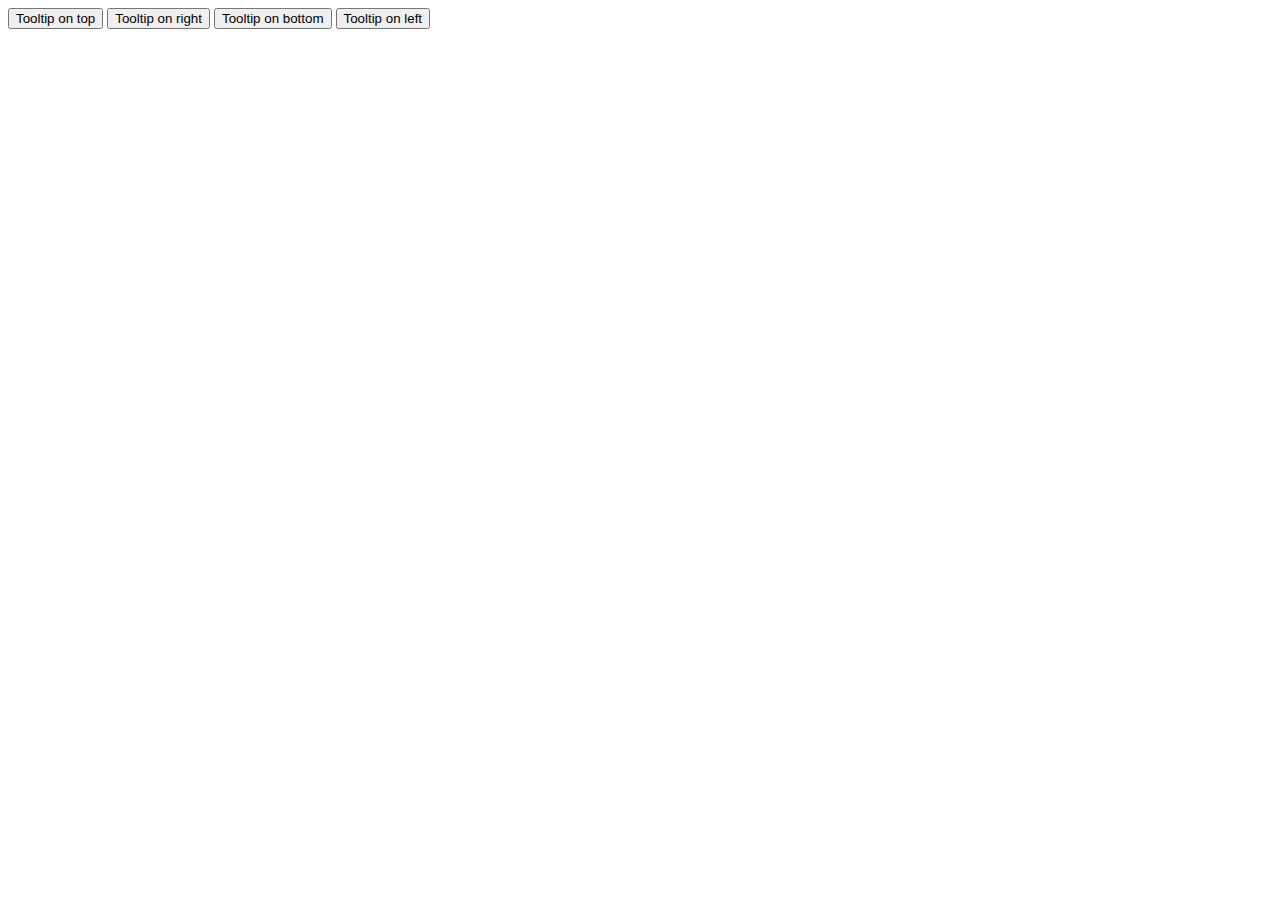
<file: html-5/index.html>
<html>

<head>
    <link rel="stylesheet" href="https://cdn.jsdelivr.net/npm/bootstrap@4.1.3/dist/css/bootstrap.min.css"
        integrity="sha384-MCw98/SFnGE8fJT3GXwEOngsV7Zt27NXFoaoApmYm81iuXoPkFOJwJ8ERdknLPMO" crossorigin="anonymous">
    <script src="https://code.jquery.com/jquery-3.3.1.slim.min.js"
        integrity="sha384-q8i/X+965DzO0rT7abK41JStQIAqVgRVzpbzo5smXKp4YfRvH+8abtTE1Pi6jizo"
        crossorigin="anonymous"></script>
    <script src="https://cdn.jsdelivr.net/npm/popper.js@1.14.3/dist/umd/popper.min.js"
        integrity="sha384-ZMP7rVo3mIykV+2+9J3UJ46jBk0WLaUAdn689aCwoqbBJiSnjAK/l8WvCWPIPm49"
        crossorigin="anonymous"></script>
    <script src="https://cdn.jsdelivr.net/npm/bootstrap@4.1.3/dist/js/bootstrap.min.js"
        integrity="sha384-ChfqqxuZUCnJSK3+MXmPNIyE6ZbWh2IMqE241rYiqJxyMiZ6OW/JmZQ5stwEULTy"
        crossorigin="anonymous"></script>
</head>

<body>
    <button type="button" class="btn btn-secondary" data-toggle="tooltip" data-placement="top" title="Tooltip on top">
        Tooltip on top
    </button>
    <button type="button" class="btn btn-secondary" data-toggle="tooltip" data-placement="right"
        title="Tooltip on right">
        Tooltip on right
    </button>
    <button type="button" class="btn btn-secondary" data-toggle="tooltip" data-placement="bottom"
        title="Tooltip on bottom">
        Tooltip on bottom
    </button>
    <button type="button" class="btn btn-secondary" data-toggle="tooltip" data-placement="left" title="Tooltip on left">
        Tooltip on left
    </button>
    <!-- <script src="index.js"></script> -->
    <script>
        $(function () {
            $('[data-toggle="tooltip"]').tooltip()
        })
    </script>
</body>

</html>
</file>
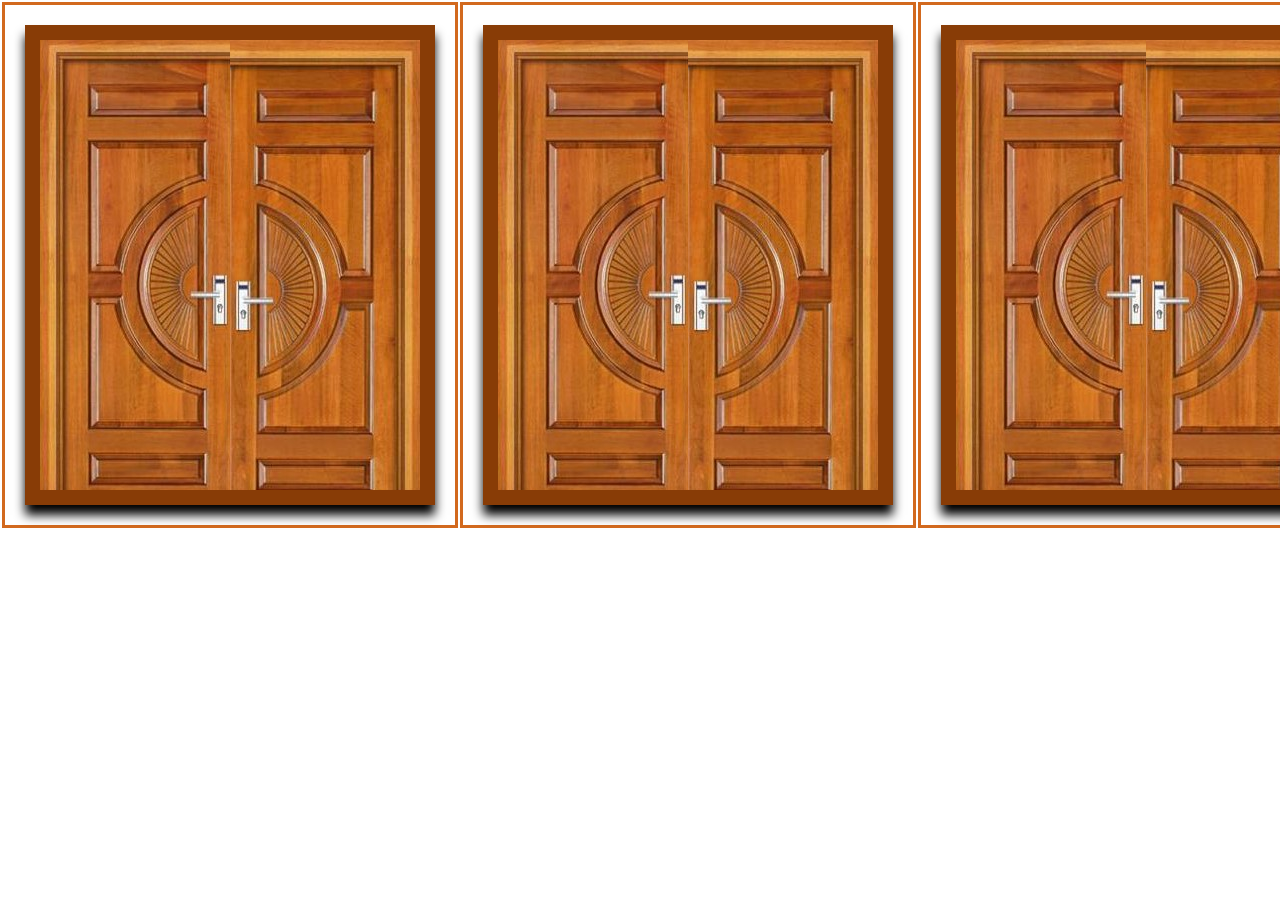
<file: css transformations/css tenple doors transformation.html>
<!DOCTYPE html>
<html lang="en">
<head>
    <meta charset="UTF-8">
    <title>CSS Temple Doors Transformation</title>
    <link rel="stylesheet" href="temple doors.css">
    <link rel="icon" href="peopletech.jpg" type="image/icon type">
</head>
<body>
    <!----temple door transformation----->
    <table>
        <tr>
            <td>
    <div class="main-content">
            <img src="peopletech.jpg" alt="">
            <div class="content-left"></div>
            <div class="content-right"></div>
            <div class="curtain">People Tech Group</div>
    </div>
            <td>
    <div class="main-content">
            <img src="god2.jpg" alt="">
            <div class="content-left"></div>
            <div class="content-right"></div>
            <div class="curtain">&#128329;Jai Shree Ram&#128329;</div>
    </div>
    <td>
        <div class="main-content">
                <img src="git.png" alt="">
                <div class="content-left"></div>
                <div class="content-right"></div>
                <div class="curtain">Git Hub</div>
        </div>
</td>
</tr>
</table>
</body>
</html>
</file>
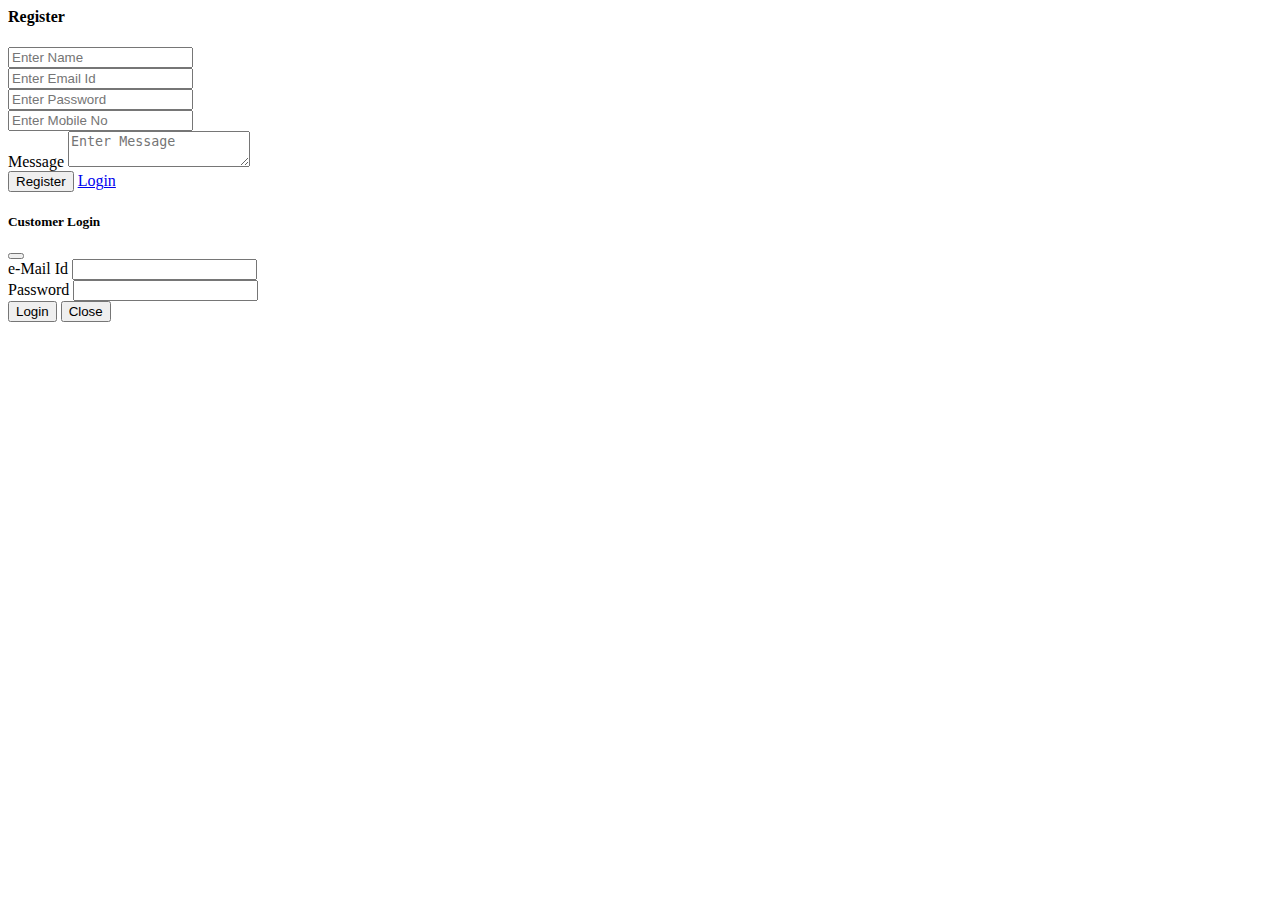
<file: registration/register.html>
<html>

<head>
	<title>
		Registration Page
	</title>
	<link rel="stylesheet" href="https://use.fontawesome.com/releases/v5.8.1/css/all.css"
		integrity="sha384-50oBUHEmvpQ+1lW4y57PTFmhCaXp0ML5d60M1M7uH2+nqUivzIebhndOJK28anvf" crossorigin="anonymous">

	<link rel="icon" href="people tech group.png" type="image/icon type">

	<link href="https://cdn.jsdelivr.net/npm/bootstrap@5.0.2/dist/css/bootstrap.min.css" rel="stylesheet"
		integrity="sha384-EVSTQN3/azprG1Anm3QDgpJLIm9Nao0Yz1ztcQTwFspd3yD65VohhpuuCOmLASjC" crossorigin="anonymous">

	<script src="https://cdn.jsdelivr.net/npm/bootstrap@5.0.2/dist/js/bootstrap.bundle.min.js"
		integrity="sha384-MrcW6ZMFYlzcLA8Nl+NtUVF0sA7MsXsP1UyJoMp4YLEuNSfAP+JcXn/tWtIaxVXM"
		crossorigin="anonymous"></script>

	<script src="https://cdn.jsdelivr.net/npm/@popperjs/core@2.9.2/dist/umd/popper.min.js"
		integrity="sha384-IQsoLXl5PILFhosVNubq5LC7Qb9DXgDA9i+tQ8Zj3iwWAwPtgFTxbJ8NT4GN1R8p"
		crossorigin="anonymous"></script>

	<script src="https://cdn.jsdelivr.net/npm/bootstrap@5.0.2/dist/js/bootstrap.min.js"
		integrity="sha384-cVKIPhGWiC2Al4u+LWgxfKTRIcfu0JTxR+EQDz/bgldoEyl4H0zUF0QKbrJ0EcQF"
		crossorigin="anonymous"></script>

</head>

<body>
	<div class="container bg-light">
		<div class="row m-5 p-5">
			<div class="col-lg-12">
				<div class="card">
					<div class="card-header text-center bg-primary text-white">
						<h4> <i class="fa fa-user-plus"></i> Register </h4>
					</div>
					<div class="card-body">
						<div class="mb-3 input-group">
							<span class="input-group-text">
								<i class="fa fa-user"></i>
							</span>
							<input type="text" class="form-control" placeholder="Enter Name" />
						</div>

						<div class="mb-3 input-group">
							<span class="input-group-text">
								<i class="fa fa-envelope"></i>
							</span>
							<input type="email" class="form-control" placeholder="Enter Email Id" />
						</div>

						<div class="mb-3 input-group">
							<span class="input-group-text">
								<i class="fa fa-lock"></i>
							</span>
							<input type="password" class="form-control" placeholder="Enter Password" />
						</div>

						<div class="mb-3 input-group">
							<span class="input-group-text">
								<i class="fa fa-mobile"></i>
							</span>
							<input type="number" class="form-control" placeholder="Enter Mobile No" />
						</div>

						<div class="mb-3 input-group">
							<span class="input-group-text">Message</span>
							<textarea class="form-control text-center " placeholder="Enter Message"></textarea>
						</div>

					</div>
					<!--card body end-->
					<div class="card-footer text-center">
						<button class="btn btn-primary mx-3">Register</button>
						<a class="btn btn-primary text-white" href="#" data-bs-toggle="modal"
							data-bs-target="#userlogin">
							Login
						</a>

					</div>
				</div>
			</div>
		</div>
	</div>


	<!--login modal start here-->
	<div class="modal fade" id="userlogin" tabindex="-1" aria-labelledby="exampleModalLabel" aria-hidden="true">
		<div class="modal-dialog modal-sm">
			<div class="modal-content">

				<div class="modal-header">
					<h5 class="modal-title" id="exampleModalLabel">Customer Login</h5>
					<button type="button" class="btn-close" data-bs-dismiss="modal" aria-label="Close"></button>
				</div>

				<div class="modal-body">
					<div class="mb-3">
						<label>e-Mail Id</label>
						<input type="email" class="form-control" />
					</div>
					<div class="mb-3">
						<label>Password</label>
						<input type="password" class="form-control" />
					</div>
				</div>

				<div class="modal-footer justify-content-center">
					<button class="btn btn-primary">Login</button>
					<button class="btn btn-danger" data-bs-dismiss="modal">Close</button>
				</div>

			</div>
		</div>
	</div>
	<!--login modal end here-->
</body>

</html>
</file>
<file: css transformations/temple doors.css>
body {
    font-size: 20px;
    margin: 0;
  }
  table{
      width: 100%;
      padding: 0;
  }
  table td{
      width: 80px;
      border: 3px solid chocolate;
      padding: 20px;
  }
  .main-content{
    border: 15px solid rgb(136, 60, 6);
    width: 380px;
    height: 450px;
    margin: auto;
    box-shadow: 0 10px 10px black;
    overflow: hidden;
    position: relative;
}
.main-content img{
    height: inherit;
    width: inherit;
    transition: all 0.5s;
}
.main-content:hover img{
    transform: scale(1.2,1.2);
}
.content-left{
    background-image: url("door1.jpeg");
    position: absolute;
    top: 0;
    left: 0;
    height: 100%;
    width: 50%;
    transform: perspective(450px) rotatey(0deg);
    transform-origin:  left;
    transition: all 0.8s;
}
.main-content:hover .content-left{
    transform: perspective(450px) rotatey(90deg);
}
.content-right{
    background-image: url("door2.jpeg");
    position: absolute;
    top: 0;
    right: 0;
    width: 50%;
    height: 110%;
    transform: perspective(450px) rotatex(0deg);
    transform-origin:  right;
    transition: all 0.8s;
}
.main-content:hover .content-right{
    transform: perspective(450px) rotatey(-90deg);
}
.curtain{
    background-color: rgba(0, 0, 0, 0.25);
    position: absolute;
    top: 0;
    left: 0;
    width: 100%;
    height: 100%;
    transform: translatey(-100%);
    transition: all 0.8s;
    color: rgb(255, 255, 255);
    text-align: center;
    display: flex;
    justify-content: center;
    align-items: center;
    font-size: 50px;
}
.main-content:hover .curtain{
    transform: translatey(0%);
}
</file>
